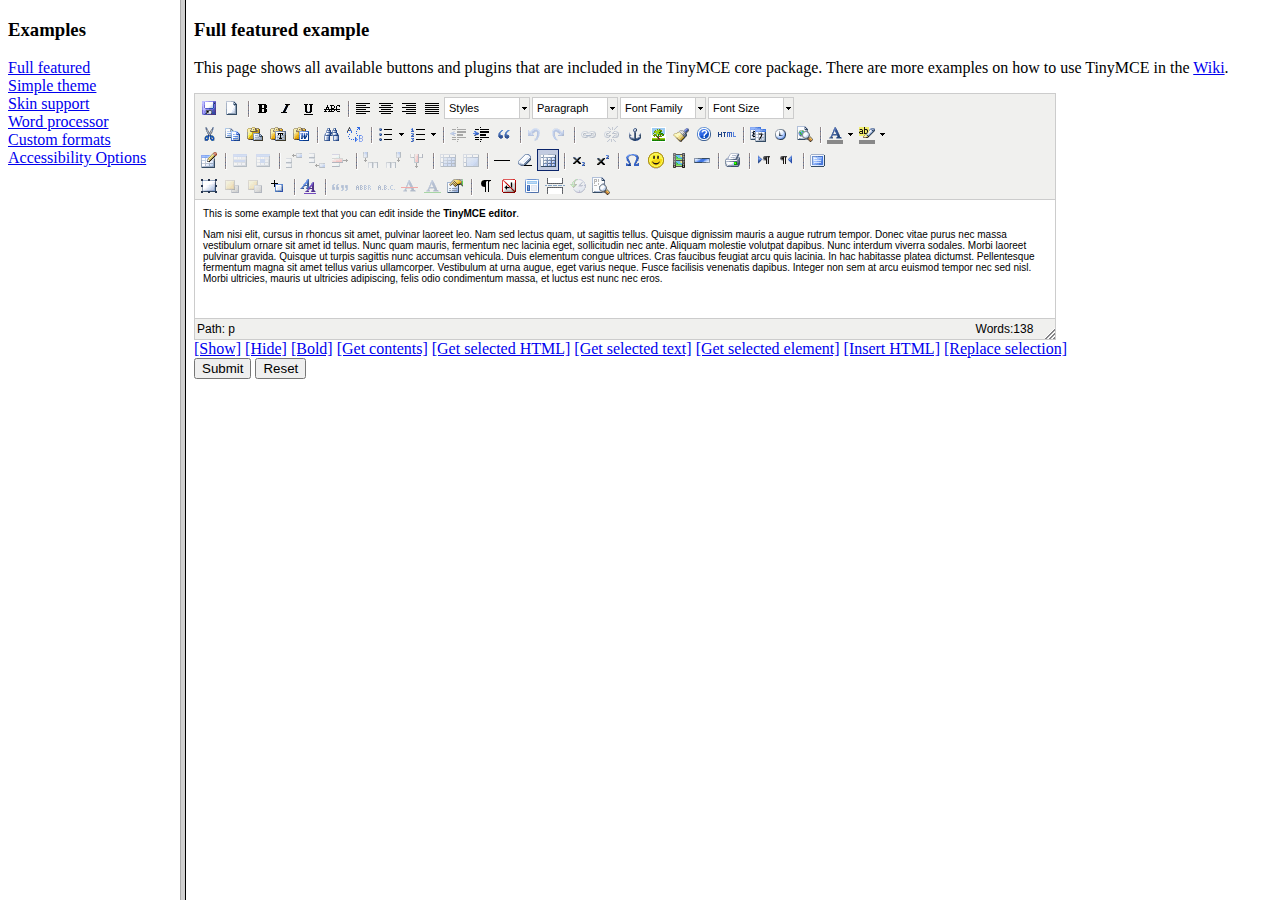
<file: ndim/static/grappelli/tinymce/examples/index.html>
<!DOCTYPE HTML PUBLIC "-//W3C//DTD HTML 4.01 Frameset//EN" "http://www.w3.org/TR/html4/frameset.dtd">
<html>
<head>
	<title>TinyMCE examples</title>
</head>
<frameset cols="180,80%">
	<frame src="menu.html" name="menu" />
	<frame src="full.html" name="main" />
</frameset>
</html>
</file>
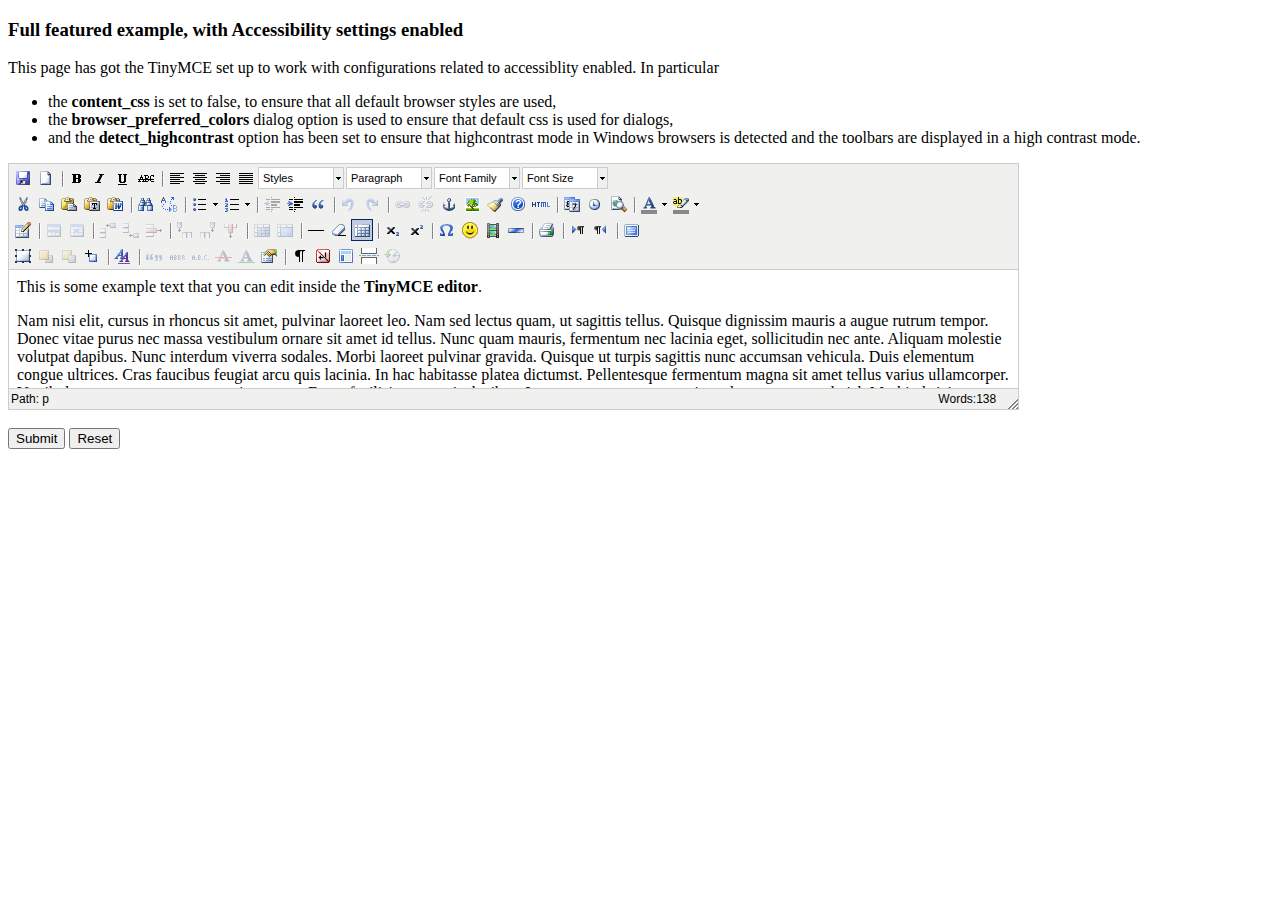
<file: ndim/static/grappelli/tinymce/examples/accessibility.html>
<!DOCTYPE html PUBLIC "-//W3C//DTD XHTML 1.0 Strict//EN" "http://www.w3.org/TR/xhtml1/DTD/xhtml1-strict.dtd">
<html xmlns="http://www.w3.org/1999/xhtml">
<head>
<title>Full featured example</title>

<!-- TinyMCE -->
<script type="text/javascript" src="../jscripts/tiny_mce/tiny_mce.js"></script>
<script type="text/javascript">
	tinyMCE.init({
		// General options
		mode : "textareas",
		theme : "advanced",
		plugins : "pagebreak,style,layer,table,save,advhr,advimage,advlink,emotions,iespell,insertdatetime,preview,media,searchreplace,print,contextmenu,paste,directionality,fullscreen,noneditable,visualchars,nonbreaking,xhtmlxtras,template,wordcount,advlist,autosave",

		// Theme options
		theme_advanced_buttons1 : "save,newdocument,|,bold,italic,underline,strikethrough,|,justifyleft,justifycenter,justifyright,justifyfull,styleselect,formatselect,fontselect,fontsizeselect",
		theme_advanced_buttons2 : "cut,copy,paste,pastetext,pasteword,|,search,replace,|,bullist,numlist,|,outdent,indent,blockquote,|,undo,redo,|,link,unlink,anchor,image,cleanup,help,code,|,insertdate,inserttime,preview,|,forecolor,backcolor",
		theme_advanced_buttons3 : "tablecontrols,|,hr,removeformat,visualaid,|,sub,sup,|,charmap,emotions,iespell,media,advhr,|,print,|,ltr,rtl,|,fullscreen",
		theme_advanced_buttons4 : "insertlayer,moveforward,movebackward,absolute,|,styleprops,|,cite,abbr,acronym,del,ins,attribs,|,visualchars,nonbreaking,template,pagebreak,restoredraft",
		theme_advanced_toolbar_location : "top",
		theme_advanced_toolbar_align : "left",
		theme_advanced_statusbar_location : "bottom",
		theme_advanced_resizing : true,

		// Example content CSS (should be your site CSS)
		// using false to ensure that the default browser settings are used for best Accessibility
		// ACCESSIBILITY SETTINGS
		content_css : false,
		// Use browser preferred colors for dialogs.
		browser_preferred_colors : true,
		detect_highcontrast : true,

		// Drop lists for link/image/media/template dialogs
		template_external_list_url : "lists/template_list.js",
		external_link_list_url : "lists/link_list.js",
		external_image_list_url : "lists/image_list.js",
		media_external_list_url : "lists/media_list.js",

		// Style formats
		style_formats : [
			{title : 'Bold text', inline : 'b'},
			{title : 'Red text', inline : 'span', styles : {color : '#ff0000'}},
			{title : 'Red header', block : 'h1', styles : {color : '#ff0000'}},
			{title : 'Example 1', inline : 'span', classes : 'example1'},
			{title : 'Example 2', inline : 'span', classes : 'example2'},
			{title : 'Table styles'},
			{title : 'Table row 1', selector : 'tr', classes : 'tablerow1'}
		],

		// Replace values for the template plugin
		template_replace_values : {
			username : "Some User",
			staffid : "991234"
		}
	});
</script>
<!-- /TinyMCE -->

</head>
<body>

<form method="post" action="http://tinymce.moxiecode.com/dump.php?example=true">
	<div>
		<h3>Full featured example, with Accessibility settings enabled</h3>

		<p>
			This page has got the TinyMCE set up to work with configurations related to accessiblity enabled.
			In particular
			<ul>
			<li>the <strong>content_css</strong> is set to false, to ensure that all default browser styles are used, </li>
			<li>the <strong>browser_preferred_colors</strong> dialog option is used to ensure that default css is used for dialogs, </li>
			<li>and the <strong>detect_highcontrast</strong> option has been set to ensure that highcontrast mode in Windows browsers
			is detected and the toolbars are displayed in a high contrast mode.</li>
			</ul>
		</p>

		<!-- Gets replaced with TinyMCE, remember HTML in a textarea should be encoded -->
		<div>
			<textarea id="elm1" name="elm1" rows="15" cols="80" style="width: 80%">
				&lt;p&gt;
					This is some example text that you can edit inside the &lt;strong&gt;TinyMCE editor&lt;/strong&gt;.
				&lt;/p&gt;
				&lt;p&gt;
				Nam nisi elit, cursus in rhoncus sit amet, pulvinar laoreet leo. Nam sed lectus quam, ut sagittis tellus. Quisque dignissim mauris a augue rutrum tempor. Donec vitae purus nec massa vestibulum ornare sit amet id tellus. Nunc quam mauris, fermentum nec lacinia eget, sollicitudin nec ante. Aliquam molestie volutpat dapibus. Nunc interdum viverra sodales. Morbi laoreet pulvinar gravida. Quisque ut turpis sagittis nunc accumsan vehicula. Duis elementum congue ultrices. Cras faucibus feugiat arcu quis lacinia. In hac habitasse platea dictumst. Pellentesque fermentum magna sit amet tellus varius ullamcorper. Vestibulum at urna augue, eget varius neque. Fusce facilisis venenatis dapibus. Integer non sem at arcu euismod tempor nec sed nisl. Morbi ultricies, mauris ut ultricies adipiscing, felis odio condimentum massa, et luctus est nunc nec eros.
				&lt;/p&gt;
			</textarea>
		</div>

		<br />
		<input type="submit" name="save" value="Submit" />
		<input type="reset" name="reset" value="Reset" />
	</div>
</form>

<script type="text/javascript">
if (document.location.protocol == 'file:') {
	alert("The examples might not work properly on the local file system due to security settings in your browser. Please use a real webserver.");
}
</script>
</body>
</html>
</file>
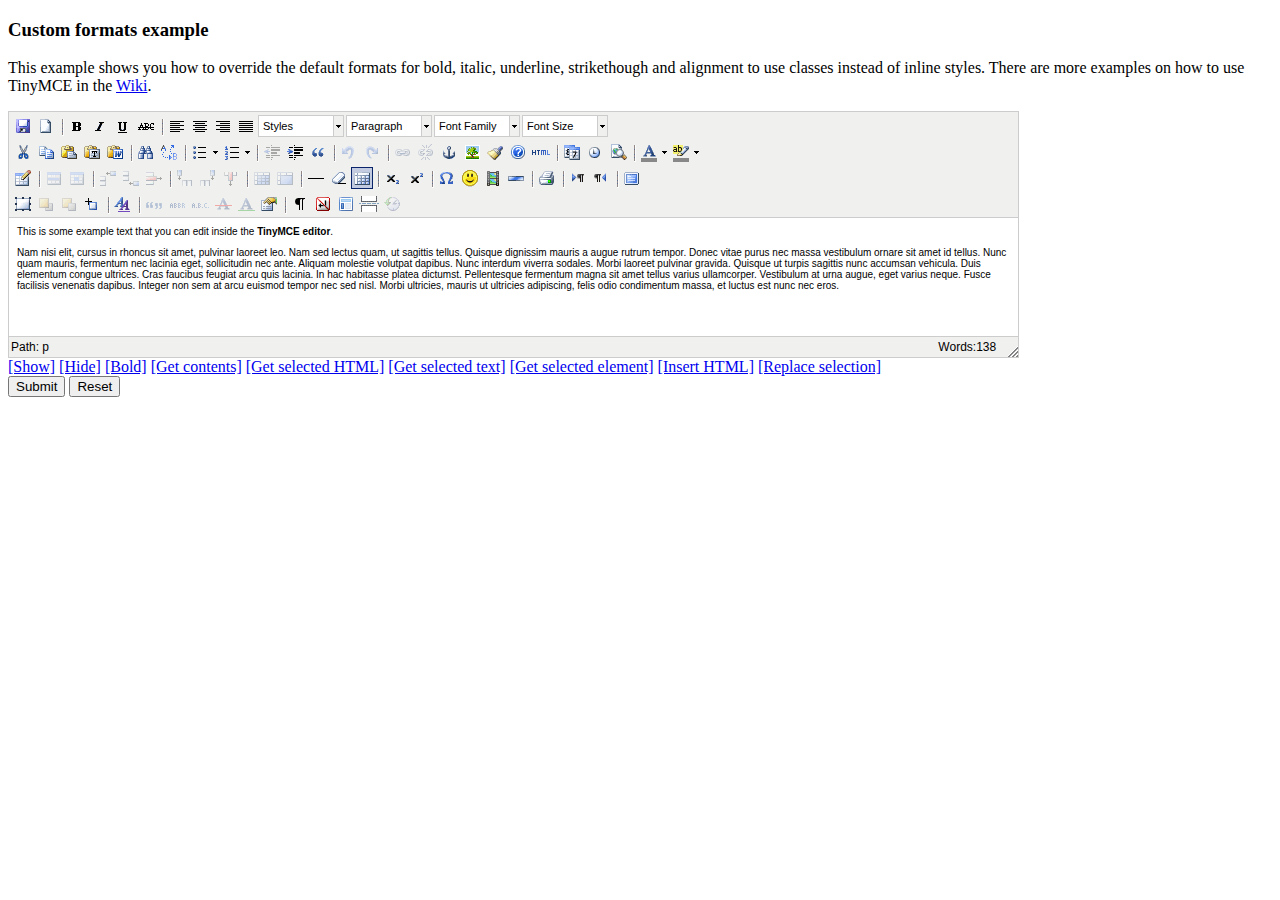
<file: ndim/static/grappelli/tinymce/examples/custom_formats.html>
<!DOCTYPE html PUBLIC "-//W3C//DTD XHTML 1.0 Strict//EN" "http://www.w3.org/TR/xhtml1/DTD/xhtml1-strict.dtd">
<html xmlns="http://www.w3.org/1999/xhtml">
<head>
<title>Custom formats example</title>

<!-- TinyMCE -->
<script type="text/javascript" src="../jscripts/tiny_mce/tiny_mce.js"></script>
<script type="text/javascript">
	tinyMCE.init({
		// General options
		mode : "textareas",
		theme : "advanced",
		plugins : "autolink,lists,pagebreak,style,layer,table,save,advhr,advimage,advlink,emotions,iespell,inlinepopups,insertdatetime,preview,media,searchreplace,print,contextmenu,paste,directionality,fullscreen,noneditable,visualchars,nonbreaking,xhtmlxtras,template,wordcount,advlist,autosave",

		// Theme options
		theme_advanced_buttons1 : "save,newdocument,|,bold,italic,underline,strikethrough,|,justifyleft,justifycenter,justifyright,justifyfull,styleselect,formatselect,fontselect,fontsizeselect",
		theme_advanced_buttons2 : "cut,copy,paste,pastetext,pasteword,|,search,replace,|,bullist,numlist,|,outdent,indent,blockquote,|,undo,redo,|,link,unlink,anchor,image,cleanup,help,code,|,insertdate,inserttime,preview,|,forecolor,backcolor",
		theme_advanced_buttons3 : "tablecontrols,|,hr,removeformat,visualaid,|,sub,sup,|,charmap,emotions,iespell,media,advhr,|,print,|,ltr,rtl,|,fullscreen",
		theme_advanced_buttons4 : "insertlayer,moveforward,movebackward,absolute,|,styleprops,|,cite,abbr,acronym,del,ins,attribs,|,visualchars,nonbreaking,template,pagebreak,restoredraft",
		theme_advanced_toolbar_location : "top",
		theme_advanced_toolbar_align : "left",
		theme_advanced_statusbar_location : "bottom",
		theme_advanced_resizing : true,

		// Example content CSS (should be your site CSS)
		content_css : "css/content.css",

		// Drop lists for link/image/media/template dialogs
		template_external_list_url : "lists/template_list.js",
		external_link_list_url : "lists/link_list.js",
		external_image_list_url : "lists/image_list.js",
		media_external_list_url : "lists/media_list.js",

		// Style formats
		style_formats : [
			{title : 'Bold text', inline : 'b'},
			{title : 'Red text', inline : 'span', styles : {color : '#ff0000'}},
			{title : 'Red header', block : 'h1', styles : {color : '#ff0000'}},
			{title : 'Example 1', inline : 'span', classes : 'example1'},
			{title : 'Example 2', inline : 'span', classes : 'example2'},
			{title : 'Table styles'},
			{title : 'Table row 1', selector : 'tr', classes : 'tablerow1'}
		],

		formats : {
			alignleft : {selector : 'p,h1,h2,h3,h4,h5,h6,td,th,div,ul,ol,li,table,img', classes : 'left'},
			aligncenter : {selector : 'p,h1,h2,h3,h4,h5,h6,td,th,div,ul,ol,li,table,img', classes : 'center'},
			alignright : {selector : 'p,h1,h2,h3,h4,h5,h6,td,th,div,ul,ol,li,table,img', classes : 'right'},
			alignfull : {selector : 'p,h1,h2,h3,h4,h5,h6,td,th,div,ul,ol,li,table,img', classes : 'full'},
			bold : {inline : 'span', 'classes' : 'bold'},
			italic : {inline : 'span', 'classes' : 'italic'},
			underline : {inline : 'span', 'classes' : 'underline', exact : true},
			strikethrough : {inline : 'del'}
		},

		// Replace values for the template plugin
		template_replace_values : {
			username : "Some User",
			staffid : "991234"
		}
	});
</script>
<!-- /TinyMCE -->

</head>
<body>

<form method="post" action="http://tinymce.moxiecode.com/dump.php?example=true">
	<div>
		<h3>Custom formats example</h3>

		<p>
			This example shows you how to override the default formats for bold, italic, underline, strikethough and alignment to use classes instead of inline styles.
			There are more examples on how to use TinyMCE in the <a href="http://tinymce.moxiecode.com/examples/">Wiki</a>.
		</p>

		<!-- Gets replaced with TinyMCE, remember HTML in a textarea should be encoded -->
		<div>
			<textarea id="elm1" name="elm1" rows="15" cols="80" style="width: 80%">
				&lt;p&gt;
					This is some example text that you can edit inside the &lt;strong&gt;TinyMCE editor&lt;/strong&gt;.
				&lt;/p&gt;
				&lt;p&gt;
				Nam nisi elit, cursus in rhoncus sit amet, pulvinar laoreet leo. Nam sed lectus quam, ut sagittis tellus. Quisque dignissim mauris a augue rutrum tempor. Donec vitae purus nec massa vestibulum ornare sit amet id tellus. Nunc quam mauris, fermentum nec lacinia eget, sollicitudin nec ante. Aliquam molestie volutpat dapibus. Nunc interdum viverra sodales. Morbi laoreet pulvinar gravida. Quisque ut turpis sagittis nunc accumsan vehicula. Duis elementum congue ultrices. Cras faucibus feugiat arcu quis lacinia. In hac habitasse platea dictumst. Pellentesque fermentum magna sit amet tellus varius ullamcorper. Vestibulum at urna augue, eget varius neque. Fusce facilisis venenatis dapibus. Integer non sem at arcu euismod tempor nec sed nisl. Morbi ultricies, mauris ut ultricies adipiscing, felis odio condimentum massa, et luctus est nunc nec eros.
				&lt;/p&gt;
			</textarea>
		</div>

		<!-- Some integration calls -->
		<a href="javascript:;" onmousedown="tinyMCE.get('elm1').show();">[Show]</a>
		<a href="javascript:;" onmousedown="tinyMCE.get('elm1').hide();">[Hide]</a>
		<a href="javascript:;" onmousedown="tinyMCE.get('elm1').execCommand('Bold');">[Bold]</a>
		<a href="javascript:;" onmousedown="alert(tinyMCE.get('elm1').getContent());">[Get contents]</a>
		<a href="javascript:;" onmousedown="alert(tinyMCE.get('elm1').selection.getContent());">[Get selected HTML]</a>
		<a href="javascript:;" onmousedown="alert(tinyMCE.get('elm1').selection.getContent({format : 'text'}));">[Get selected text]</a>
		<a href="javascript:;" onmousedown="alert(tinyMCE.get('elm1').selection.getNode().nodeName);">[Get selected element]</a>
		<a href="javascript:;" onmousedown="tinyMCE.execCommand('mceInsertContent',false,'<b>Hello world!!</b>');">[Insert HTML]</a>
		<a href="javascript:;" onmousedown="tinyMCE.execCommand('mceReplaceContent',false,'<b>{$selection}</b>');">[Replace selection]</a>

		<br />
		<input type="submit" name="save" value="Submit" />
		<input type="reset" name="reset" value="Reset" />
	</div>
</form>
<script type="text/javascript">
if (document.location.protocol == 'file:') {
	alert("The examples might not work properly on the local file system due to security settings in your browser. Please use a real webserver.");
}
</script>
</body>
</html>
</file>
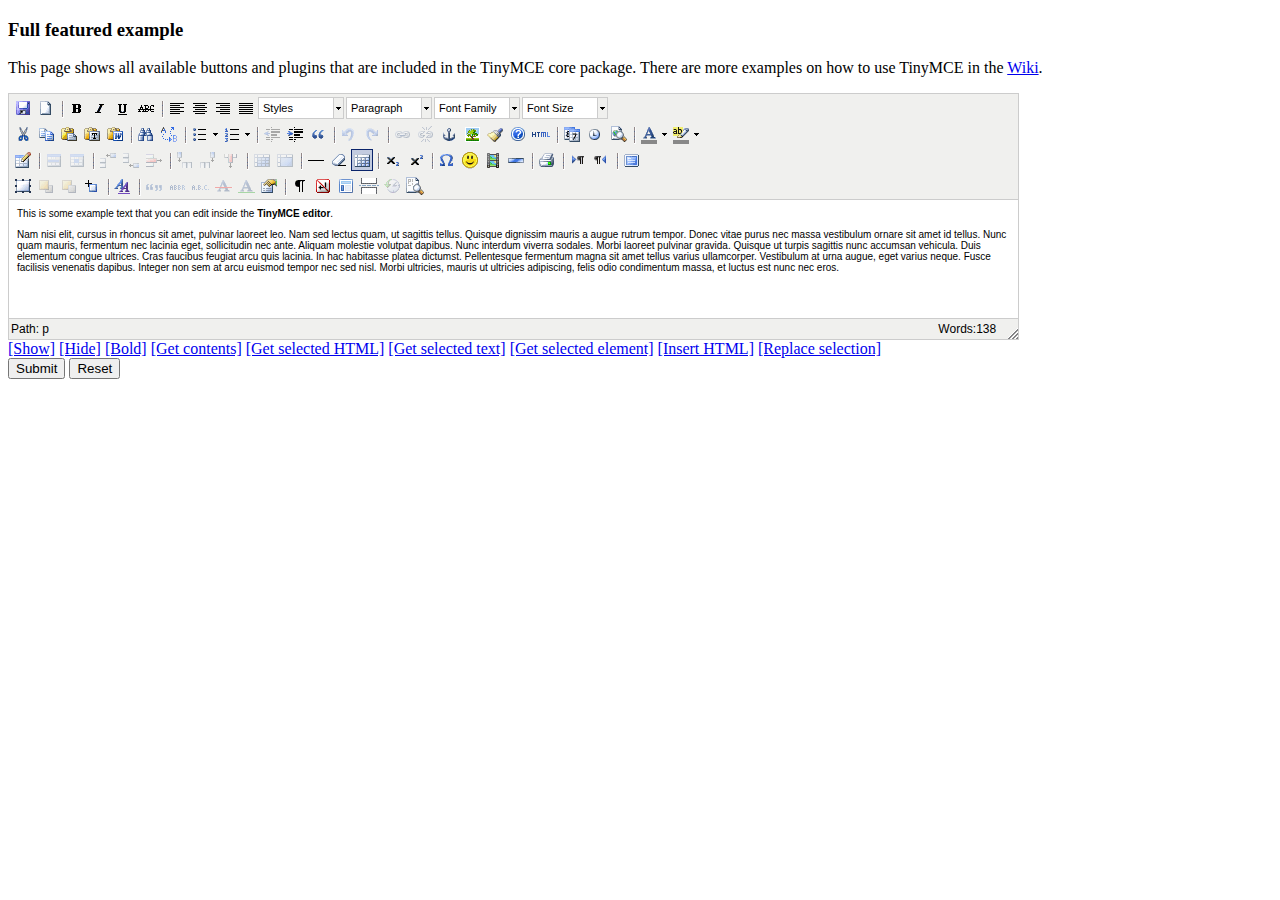
<file: ndim/static/grappelli/tinymce/examples/full.html>
<!DOCTYPE html PUBLIC "-//W3C//DTD XHTML 1.0 Strict//EN" "http://www.w3.org/TR/xhtml1/DTD/xhtml1-strict.dtd">
<html xmlns="http://www.w3.org/1999/xhtml">
<head>
<title>Full featured example</title>
<meta http-equiv="X-UA-Compatible" content="IE=edge" />
<!-- TinyMCE -->
<script type="text/javascript" src="../jscripts/tiny_mce/tiny_mce.js"></script>
<script type="text/javascript">
	tinyMCE.init({
		// General options
		mode : "textareas",
		theme : "advanced",
		plugins : "autolink,lists,pagebreak,style,layer,table,save,advhr,advimage,advlink,emotions,iespell,inlinepopups,insertdatetime,preview,media,searchreplace,print,contextmenu,paste,directionality,fullscreen,noneditable,visualchars,nonbreaking,xhtmlxtras,template,wordcount,advlist,autosave,visualblocks",

		// Theme options
		theme_advanced_buttons1 : "save,newdocument,|,bold,italic,underline,strikethrough,|,justifyleft,justifycenter,justifyright,justifyfull,styleselect,formatselect,fontselect,fontsizeselect",
		theme_advanced_buttons2 : "cut,copy,paste,pastetext,pasteword,|,search,replace,|,bullist,numlist,|,outdent,indent,blockquote,|,undo,redo,|,link,unlink,anchor,image,cleanup,help,code,|,insertdate,inserttime,preview,|,forecolor,backcolor",
		theme_advanced_buttons3 : "tablecontrols,|,hr,removeformat,visualaid,|,sub,sup,|,charmap,emotions,iespell,media,advhr,|,print,|,ltr,rtl,|,fullscreen",
		theme_advanced_buttons4 : "insertlayer,moveforward,movebackward,absolute,|,styleprops,|,cite,abbr,acronym,del,ins,attribs,|,visualchars,nonbreaking,template,pagebreak,restoredraft,visualblocks",
		theme_advanced_toolbar_location : "top",
		theme_advanced_toolbar_align : "left",
		theme_advanced_statusbar_location : "bottom",
		theme_advanced_resizing : true,

		// Example content CSS (should be your site CSS)
		content_css : "css/content.css",

		// Drop lists for link/image/media/template dialogs
		template_external_list_url : "lists/template_list.js",
		external_link_list_url : "lists/link_list.js",
		external_image_list_url : "lists/image_list.js",
		media_external_list_url : "lists/media_list.js",

		// Style formats
		style_formats : [
			{title : 'Bold text', inline : 'b'},
			{title : 'Red text', inline : 'span', styles : {color : '#ff0000'}},
			{title : 'Red header', block : 'h1', styles : {color : '#ff0000'}},
			{title : 'Example 1', inline : 'span', classes : 'example1'},
			{title : 'Example 2', inline : 'span', classes : 'example2'},
			{title : 'Table styles'},
			{title : 'Table row 1', selector : 'tr', classes : 'tablerow1'}
		],

		// Replace values for the template plugin
		template_replace_values : {
			username : "Some User",
			staffid : "991234"
		}
	});
</script>
<!-- /TinyMCE -->

</head>
<body role="application">

<form method="post" action="http://tinymce.moxiecode.com/dump.php?example=true">
	<div>
		<h3>Full featured example</h3>

		<p>
			This page shows all available buttons and plugins that are included in the TinyMCE core package.
			There are more examples on how to use TinyMCE in the <a href="http://tinymce.moxiecode.com/examples/">Wiki</a>.
		</p>

		<!-- Gets replaced with TinyMCE, remember HTML in a textarea should be encoded -->
		<div>
			<textarea id="elm1" name="elm1" rows="15" cols="80" style="width: 80%">
				&lt;p&gt;
					This is some example text that you can edit inside the &lt;strong&gt;TinyMCE editor&lt;/strong&gt;.
				&lt;/p&gt;
				&lt;p&gt;
				Nam nisi elit, cursus in rhoncus sit amet, pulvinar laoreet leo. Nam sed lectus quam, ut sagittis tellus. Quisque dignissim mauris a augue rutrum tempor. Donec vitae purus nec massa vestibulum ornare sit amet id tellus. Nunc quam mauris, fermentum nec lacinia eget, sollicitudin nec ante. Aliquam molestie volutpat dapibus. Nunc interdum viverra sodales. Morbi laoreet pulvinar gravida. Quisque ut turpis sagittis nunc accumsan vehicula. Duis elementum congue ultrices. Cras faucibus feugiat arcu quis lacinia. In hac habitasse platea dictumst. Pellentesque fermentum magna sit amet tellus varius ullamcorper. Vestibulum at urna augue, eget varius neque. Fusce facilisis venenatis dapibus. Integer non sem at arcu euismod tempor nec sed nisl. Morbi ultricies, mauris ut ultricies adipiscing, felis odio condimentum massa, et luctus est nunc nec eros.
				&lt;/p&gt;
			</textarea>
		</div>

		<!-- Some integration calls -->
		<a href="javascript:;" onclick="tinyMCE.get('elm1').show();return false;">[Show]</a>
		<a href="javascript:;" onclick="tinyMCE.get('elm1').hide();return false;">[Hide]</a>
		<a href="javascript:;" onclick="tinyMCE.get('elm1').execCommand('Bold');return false;">[Bold]</a>
		<a href="javascript:;" onclick="alert(tinyMCE.get('elm1').getContent());return false;">[Get contents]</a>
		<a href="javascript:;" onclick="alert(tinyMCE.get('elm1').selection.getContent());return false;">[Get selected HTML]</a>
		<a href="javascript:;" onclick="alert(tinyMCE.get('elm1').selection.getContent({format : 'text'}));return false;">[Get selected text]</a>
		<a href="javascript:;" onclick="alert(tinyMCE.get('elm1').selection.getNode().nodeName);return false;">[Get selected element]</a>
		<a href="javascript:;" onclick="tinyMCE.execCommand('mceInsertContent',false,'<b>Hello world!!</b>');return false;">[Insert HTML]</a>
		<a href="javascript:;" onclick="tinyMCE.execCommand('mceReplaceContent',false,'<b>{$selection}</b>');return false;">[Replace selection]</a>

		<br />
		<input type="submit" name="save" value="Submit" />
		<input type="reset" name="reset" value="Reset" />
	</div>
</form>

<script type="text/javascript">
if (document.location.protocol == 'file:') {
	alert("The examples might not work properly on the local file system due to security settings in your browser. Please use a real webserver.");
}
</script>
</body>
</html>
</file>
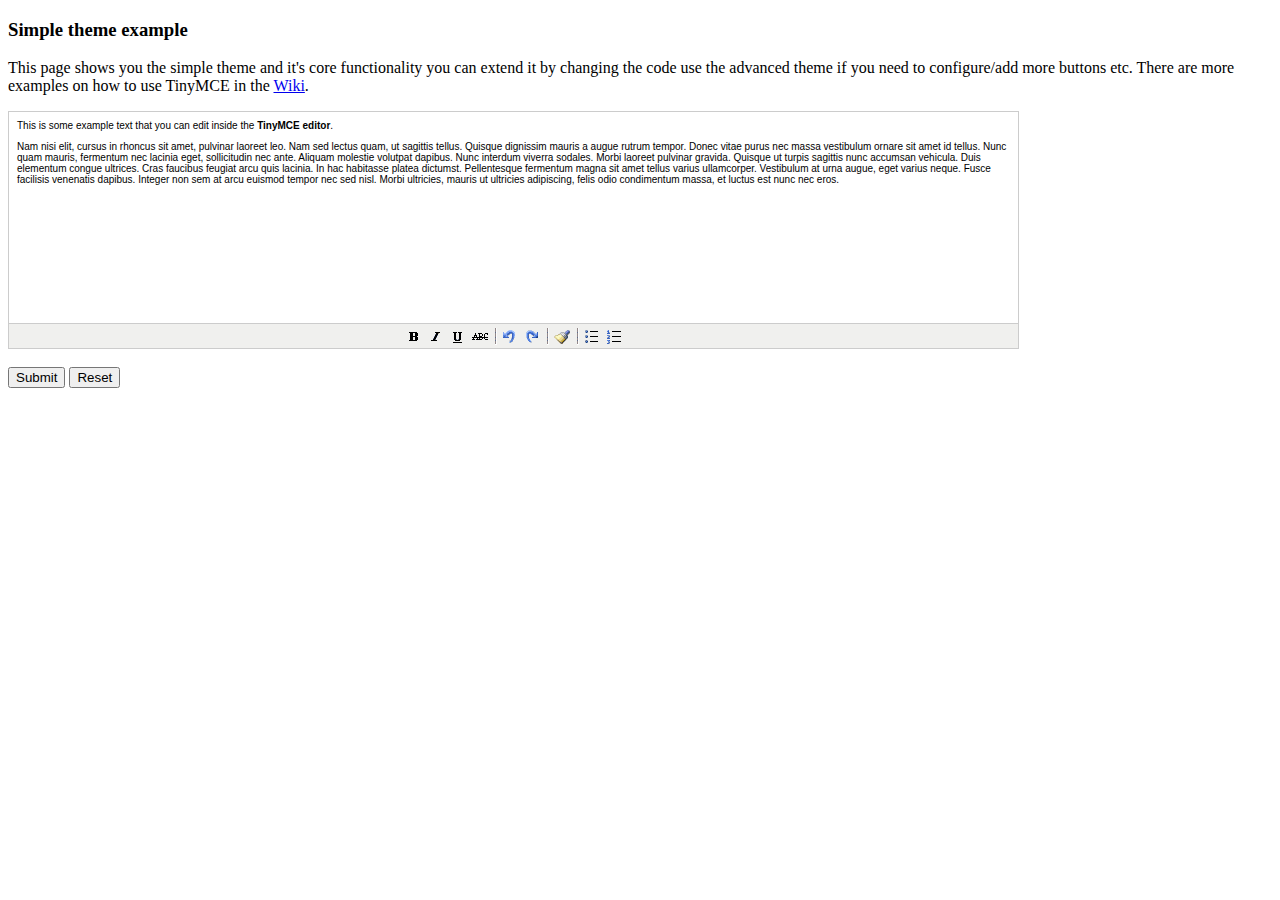
<file: ndim/static/grappelli/tinymce/examples/simple.html>
<!DOCTYPE html PUBLIC "-//W3C//DTD XHTML 1.0 Strict//EN" "http://www.w3.org/TR/xhtml1/DTD/xhtml1-strict.dtd">
<html xmlns="http://www.w3.org/1999/xhtml">
<head>
<title>Simple theme example</title>

<!-- TinyMCE -->
<script type="text/javascript" src="../jscripts/tiny_mce/tiny_mce.js"></script>
<script type="text/javascript">
	tinyMCE.init({
		mode : "textareas",
		theme : "simple"
	});
</script>
<!-- /TinyMCE -->

</head>
<body>

<form method="post" action="http://tinymce.moxiecode.com/dump.php?example=true">
	<h3>Simple theme example</h3>

	<p>
		This page shows you the simple theme and it's core functionality you can extend it by changing the code use the advanced theme if you need to configure/add more buttons etc.
		There are more examples on how to use TinyMCE in the <a href="http://tinymce.moxiecode.com/examples/">Wiki</a>.
	</p>

	<!-- Gets replaced with TinyMCE, remember HTML in a textarea should be encoded -->
	<textarea id="elm1" name="elm1" rows="15" cols="80" style="width: 80%">
		&lt;p&gt;
			This is some example text that you can edit inside the &lt;strong&gt;TinyMCE editor&lt;/strong&gt;.
		&lt;/p&gt;
		&lt;p&gt;
		Nam nisi elit, cursus in rhoncus sit amet, pulvinar laoreet leo. Nam sed lectus quam, ut sagittis tellus. Quisque dignissim mauris a augue rutrum tempor. Donec vitae purus nec massa vestibulum ornare sit amet id tellus. Nunc quam mauris, fermentum nec lacinia eget, sollicitudin nec ante. Aliquam molestie volutpat dapibus. Nunc interdum viverra sodales. Morbi laoreet pulvinar gravida. Quisque ut turpis sagittis nunc accumsan vehicula. Duis elementum congue ultrices. Cras faucibus feugiat arcu quis lacinia. In hac habitasse platea dictumst. Pellentesque fermentum magna sit amet tellus varius ullamcorper. Vestibulum at urna augue, eget varius neque. Fusce facilisis venenatis dapibus. Integer non sem at arcu euismod tempor nec sed nisl. Morbi ultricies, mauris ut ultricies adipiscing, felis odio condimentum massa, et luctus est nunc nec eros.
		&lt;/p&gt;
	</textarea>

	<br />
	<input type="submit" name="save" value="Submit" />
	<input type="reset" name="reset" value="Reset" />
</form>
<script type="text/javascript">
if (document.location.protocol == 'file:') {
	alert("The examples might not work properly on the local file system due to security settings in your browser. Please use a real webserver.");
}
</script>
</body>
</html>
</file>
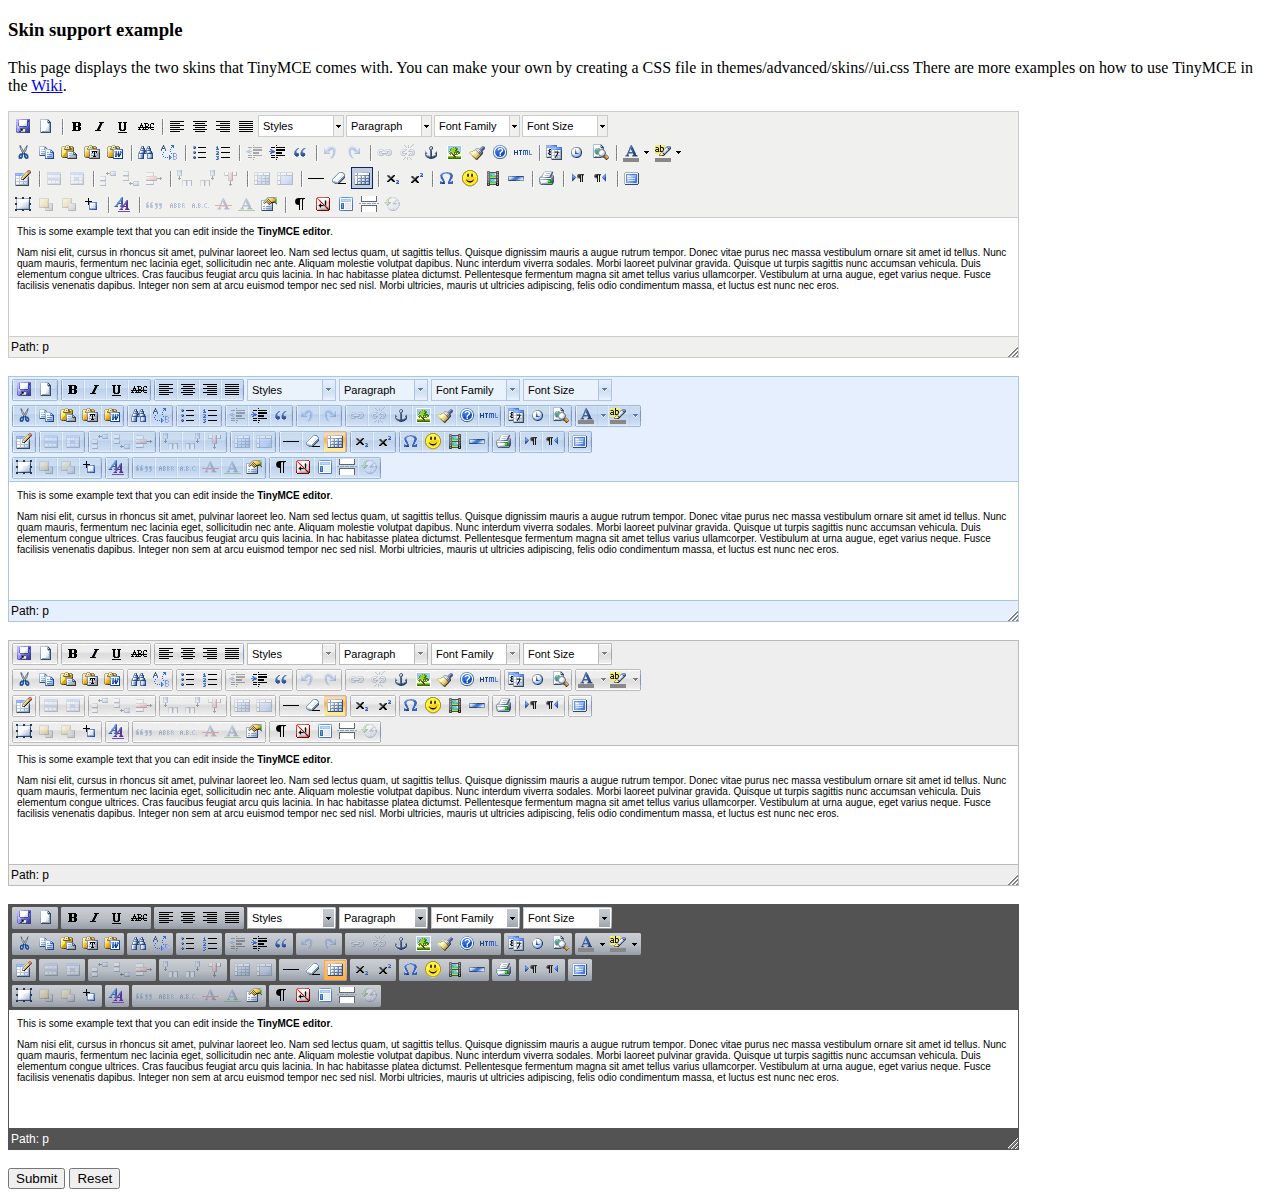
<file: ndim/static/grappelli/tinymce/examples/skins.html>
<!DOCTYPE html PUBLIC "-//W3C//DTD XHTML 1.0 Strict//EN" "http://www.w3.org/TR/xhtml1/DTD/xhtml1-strict.dtd">
<html xmlns="http://www.w3.org/1999/xhtml">
<head>
<title>Skin support example</title>

<!-- TinyMCE -->
<script type="text/javascript" src="../jscripts/tiny_mce/tiny_mce.js"></script>
<script type="text/javascript">
	// Default skin
	tinyMCE.init({
		// General options
		mode : "exact",
		elements : "elm1",
		theme : "advanced",
		plugins : "autolink,lists,pagebreak,style,layer,table,save,advhr,advimage,advlink,emotions,iespell,insertdatetime,preview,media,searchreplace,print,contextmenu,paste,directionality,fullscreen,noneditable,visualchars,nonbreaking,xhtmlxtras,template,inlinepopups,autosave",

		// Theme options
		theme_advanced_buttons1 : "save,newdocument,|,bold,italic,underline,strikethrough,|,justifyleft,justifycenter,justifyright,justifyfull,styleselect,formatselect,fontselect,fontsizeselect",
		theme_advanced_buttons2 : "cut,copy,paste,pastetext,pasteword,|,search,replace,|,bullist,numlist,|,outdent,indent,blockquote,|,undo,redo,|,link,unlink,anchor,image,cleanup,help,code,|,insertdate,inserttime,preview,|,forecolor,backcolor",
		theme_advanced_buttons3 : "tablecontrols,|,hr,removeformat,visualaid,|,sub,sup,|,charmap,emotions,iespell,media,advhr,|,print,|,ltr,rtl,|,fullscreen",
		theme_advanced_buttons4 : "insertlayer,moveforward,movebackward,absolute,|,styleprops,|,cite,abbr,acronym,del,ins,attribs,|,visualchars,nonbreaking,template,pagebreak,restoredraft",
		theme_advanced_toolbar_location : "top",
		theme_advanced_toolbar_align : "left",
		theme_advanced_statusbar_location : "bottom",
		theme_advanced_resizing : true,

		// Example content CSS (should be your site CSS)
		content_css : "css/content.css",

		// Drop lists for link/image/media/template dialogs
		template_external_list_url : "lists/template_list.js",
		external_link_list_url : "lists/link_list.js",
		external_image_list_url : "lists/image_list.js",
		media_external_list_url : "lists/media_list.js",

		// Replace values for the template plugin
		template_replace_values : {
			username : "Some User",
			staffid : "991234"
		}
	});

	// O2k7 skin
	tinyMCE.init({
		// General options
		mode : "exact",
		elements : "elm2",
		theme : "advanced",
		skin : "o2k7",
		plugins : "lists,pagebreak,style,layer,table,save,advhr,advimage,advlink,emotions,iespell,insertdatetime,preview,media,searchreplace,print,contextmenu,paste,directionality,fullscreen,noneditable,visualchars,nonbreaking,xhtmlxtras,template,inlinepopups,autosave",

		// Theme options
		theme_advanced_buttons1 : "save,newdocument,|,bold,italic,underline,strikethrough,|,justifyleft,justifycenter,justifyright,justifyfull,styleselect,formatselect,fontselect,fontsizeselect",
		theme_advanced_buttons2 : "cut,copy,paste,pastetext,pasteword,|,search,replace,|,bullist,numlist,|,outdent,indent,blockquote,|,undo,redo,|,link,unlink,anchor,image,cleanup,help,code,|,insertdate,inserttime,preview,|,forecolor,backcolor",
		theme_advanced_buttons3 : "tablecontrols,|,hr,removeformat,visualaid,|,sub,sup,|,charmap,emotions,iespell,media,advhr,|,print,|,ltr,rtl,|,fullscreen",
		theme_advanced_buttons4 : "insertlayer,moveforward,movebackward,absolute,|,styleprops,|,cite,abbr,acronym,del,ins,attribs,|,visualchars,nonbreaking,template,pagebreak,restoredraft",
		theme_advanced_toolbar_location : "top",
		theme_advanced_toolbar_align : "left",
		theme_advanced_statusbar_location : "bottom",
		theme_advanced_resizing : true,

		// Example content CSS (should be your site CSS)
		content_css : "css/content.css",

		// Drop lists for link/image/media/template dialogs
		template_external_list_url : "lists/template_list.js",
		external_link_list_url : "lists/link_list.js",
		external_image_list_url : "lists/image_list.js",
		media_external_list_url : "lists/media_list.js",

		// Replace values for the template plugin
		template_replace_values : {
			username : "Some User",
			staffid : "991234"
		}
	});

	// O2k7 skin (silver)
	tinyMCE.init({
		// General options
		mode : "exact",
		elements : "elm3",
		theme : "advanced",
		skin : "o2k7",
		skin_variant : "silver",
		plugins : "lists,pagebreak,style,layer,table,save,advhr,advimage,advlink,emotions,iespell,insertdatetime,preview,media,searchreplace,print,contextmenu,paste,directionality,fullscreen,noneditable,visualchars,nonbreaking,xhtmlxtras,template,inlinepopups,autosave",

		// Theme options
		theme_advanced_buttons1 : "save,newdocument,|,bold,italic,underline,strikethrough,|,justifyleft,justifycenter,justifyright,justifyfull,styleselect,formatselect,fontselect,fontsizeselect",
		theme_advanced_buttons2 : "cut,copy,paste,pastetext,pasteword,|,search,replace,|,bullist,numlist,|,outdent,indent,blockquote,|,undo,redo,|,link,unlink,anchor,image,cleanup,help,code,|,insertdate,inserttime,preview,|,forecolor,backcolor",
		theme_advanced_buttons3 : "tablecontrols,|,hr,removeformat,visualaid,|,sub,sup,|,charmap,emotions,iespell,media,advhr,|,print,|,ltr,rtl,|,fullscreen",
		theme_advanced_buttons4 : "insertlayer,moveforward,movebackward,absolute,|,styleprops,|,cite,abbr,acronym,del,ins,attribs,|,visualchars,nonbreaking,template,pagebreak,restoredraft",
		theme_advanced_toolbar_location : "top",
		theme_advanced_toolbar_align : "left",
		theme_advanced_statusbar_location : "bottom",
		theme_advanced_resizing : true,

		// Example content CSS (should be your site CSS)
		content_css : "css/content.css",

		// Drop lists for link/image/media/template dialogs
		template_external_list_url : "lists/template_list.js",
		external_link_list_url : "lists/link_list.js",
		external_image_list_url : "lists/image_list.js",
		media_external_list_url : "lists/media_list.js",

		// Replace values for the template plugin
		template_replace_values : {
			username : "Some User",
			staffid : "991234"
		}
	});

	// O2k7 skin (silver)
	tinyMCE.init({
		// General options
		mode : "exact",
		elements : "elm4",
		theme : "advanced",
		skin : "o2k7",
		skin_variant : "black",
		plugins : "lists,pagebreak,style,layer,table,save,advhr,advimage,advlink,emotions,iespell,insertdatetime,preview,media,searchreplace,print,contextmenu,paste,directionality,fullscreen,noneditable,visualchars,nonbreaking,xhtmlxtras,template,inlinepopups,autosave",

		// Theme options
		theme_advanced_buttons1 : "save,newdocument,|,bold,italic,underline,strikethrough,|,justifyleft,justifycenter,justifyright,justifyfull,styleselect,formatselect,fontselect,fontsizeselect",
		theme_advanced_buttons2 : "cut,copy,paste,pastetext,pasteword,|,search,replace,|,bullist,numlist,|,outdent,indent,blockquote,|,undo,redo,|,link,unlink,anchor,image,cleanup,help,code,|,insertdate,inserttime,preview,|,forecolor,backcolor",
		theme_advanced_buttons3 : "tablecontrols,|,hr,removeformat,visualaid,|,sub,sup,|,charmap,emotions,iespell,media,advhr,|,print,|,ltr,rtl,|,fullscreen",
		theme_advanced_buttons4 : "insertlayer,moveforward,movebackward,absolute,|,styleprops,|,cite,abbr,acronym,del,ins,attribs,|,visualchars,nonbreaking,template,pagebreak,restoredraft",
		theme_advanced_toolbar_location : "top",
		theme_advanced_toolbar_align : "left",
		theme_advanced_statusbar_location : "bottom",
		theme_advanced_resizing : true,

		// Example content CSS (should be your site CSS)
		content_css : "css/content.css",

		// Drop lists for link/image/media/template dialogs
		template_external_list_url : "lists/template_list.js",
		external_link_list_url : "lists/link_list.js",
		external_image_list_url : "lists/image_list.js",
		media_external_list_url : "lists/media_list.js",

		// Replace values for the template plugin
		template_replace_values : {
			username : "Some User",
			staffid : "991234"
		}
	});
</script>
<!-- /TinyMCE -->

</head>
<body>

<form method="post" action="http://tinymce.moxiecode.com/dump.php?example=true">
	<h3>Skin support example</h3>

	<p>
		This page displays the two skins that TinyMCE comes with. You can make your own by creating a CSS file in themes/advanced/skins/<yout skin>/ui.css
		There are more examples on how to use TinyMCE in the <a href="http://tinymce.moxiecode.com/examples/">Wiki</a>.
	</p>

	<!-- Gets replaced with TinyMCE, remember HTML in a textarea should be encoded -->
	<textarea id="elm1" name="elm1" rows="15" cols="80" style="width: 80%">
		&lt;p&gt;
			This is some example text that you can edit inside the &lt;strong&gt;TinyMCE editor&lt;/strong&gt;.
		&lt;/p&gt;
		&lt;p&gt;
		Nam nisi elit, cursus in rhoncus sit amet, pulvinar laoreet leo. Nam sed lectus quam, ut sagittis tellus. Quisque dignissim mauris a augue rutrum tempor. Donec vitae purus nec massa vestibulum ornare sit amet id tellus. Nunc quam mauris, fermentum nec lacinia eget, sollicitudin nec ante. Aliquam molestie volutpat dapibus. Nunc interdum viverra sodales. Morbi laoreet pulvinar gravida. Quisque ut turpis sagittis nunc accumsan vehicula. Duis elementum congue ultrices. Cras faucibus feugiat arcu quis lacinia. In hac habitasse platea dictumst. Pellentesque fermentum magna sit amet tellus varius ullamcorper. Vestibulum at urna augue, eget varius neque. Fusce facilisis venenatis dapibus. Integer non sem at arcu euismod tempor nec sed nisl. Morbi ultricies, mauris ut ultricies adipiscing, felis odio condimentum massa, et luctus est nunc nec eros.
		&lt;/p&gt;
	</textarea>

	<br />

	<textarea id="elm2" name="elm2" rows="15" cols="80" style="width: 80%">
		&lt;p&gt;
			This is some example text that you can edit inside the &lt;strong&gt;TinyMCE editor&lt;/strong&gt;.
		&lt;/p&gt;
		&lt;p&gt;
		Nam nisi elit, cursus in rhoncus sit amet, pulvinar laoreet leo. Nam sed lectus quam, ut sagittis tellus. Quisque dignissim mauris a augue rutrum tempor. Donec vitae purus nec massa vestibulum ornare sit amet id tellus. Nunc quam mauris, fermentum nec lacinia eget, sollicitudin nec ante. Aliquam molestie volutpat dapibus. Nunc interdum viverra sodales. Morbi laoreet pulvinar gravida. Quisque ut turpis sagittis nunc accumsan vehicula. Duis elementum congue ultrices. Cras faucibus feugiat arcu quis lacinia. In hac habitasse platea dictumst. Pellentesque fermentum magna sit amet tellus varius ullamcorper. Vestibulum at urna augue, eget varius neque. Fusce facilisis venenatis dapibus. Integer non sem at arcu euismod tempor nec sed nisl. Morbi ultricies, mauris ut ultricies adipiscing, felis odio condimentum massa, et luctus est nunc nec eros.
		&lt;/p&gt;
	</textarea>

	<br />

	<textarea id="elm3" name="elm3" rows="15" cols="80" style="width: 80%">
		&lt;p&gt;
			This is some example text that you can edit inside the &lt;strong&gt;TinyMCE editor&lt;/strong&gt;.
		&lt;/p&gt;
		&lt;p&gt;
		Nam nisi elit, cursus in rhoncus sit amet, pulvinar laoreet leo. Nam sed lectus quam, ut sagittis tellus. Quisque dignissim mauris a augue rutrum tempor. Donec vitae purus nec massa vestibulum ornare sit amet id tellus. Nunc quam mauris, fermentum nec lacinia eget, sollicitudin nec ante. Aliquam molestie volutpat dapibus. Nunc interdum viverra sodales. Morbi laoreet pulvinar gravida. Quisque ut turpis sagittis nunc accumsan vehicula. Duis elementum congue ultrices. Cras faucibus feugiat arcu quis lacinia. In hac habitasse platea dictumst. Pellentesque fermentum magna sit amet tellus varius ullamcorper. Vestibulum at urna augue, eget varius neque. Fusce facilisis venenatis dapibus. Integer non sem at arcu euismod tempor nec sed nisl. Morbi ultricies, mauris ut ultricies adipiscing, felis odio condimentum massa, et luctus est nunc nec eros.
		&lt;/p&gt;
	</textarea>

	<br />

	<textarea id="elm4" name="elm4" rows="15" cols="80" style="width: 80%">
		&lt;p&gt;
			This is some example text that you can edit inside the &lt;strong&gt;TinyMCE editor&lt;/strong&gt;.
		&lt;/p&gt;
		&lt;p&gt;
		Nam nisi elit, cursus in rhoncus sit amet, pulvinar laoreet leo. Nam sed lectus quam, ut sagittis tellus. Quisque dignissim mauris a augue rutrum tempor. Donec vitae purus nec massa vestibulum ornare sit amet id tellus. Nunc quam mauris, fermentum nec lacinia eget, sollicitudin nec ante. Aliquam molestie volutpat dapibus. Nunc interdum viverra sodales. Morbi laoreet pulvinar gravida. Quisque ut turpis sagittis nunc accumsan vehicula. Duis elementum congue ultrices. Cras faucibus feugiat arcu quis lacinia. In hac habitasse platea dictumst. Pellentesque fermentum magna sit amet tellus varius ullamcorper. Vestibulum at urna augue, eget varius neque. Fusce facilisis venenatis dapibus. Integer non sem at arcu euismod tempor nec sed nisl. Morbi ultricies, mauris ut ultricies adipiscing, felis odio condimentum massa, et luctus est nunc nec eros.
		&lt;/p&gt;
	</textarea>

	<br />
	<input type="submit" name="save" value="Submit" />
	<input type="reset" name="reset" value="Reset" />
</form>
<script type="text/javascript">
if (document.location.protocol == 'file:') {
	alert("The examples might not work properly on the local file system due to security settings in your browser. Please use a real webserver.");
}
</script>
</body>
</html>
</file>
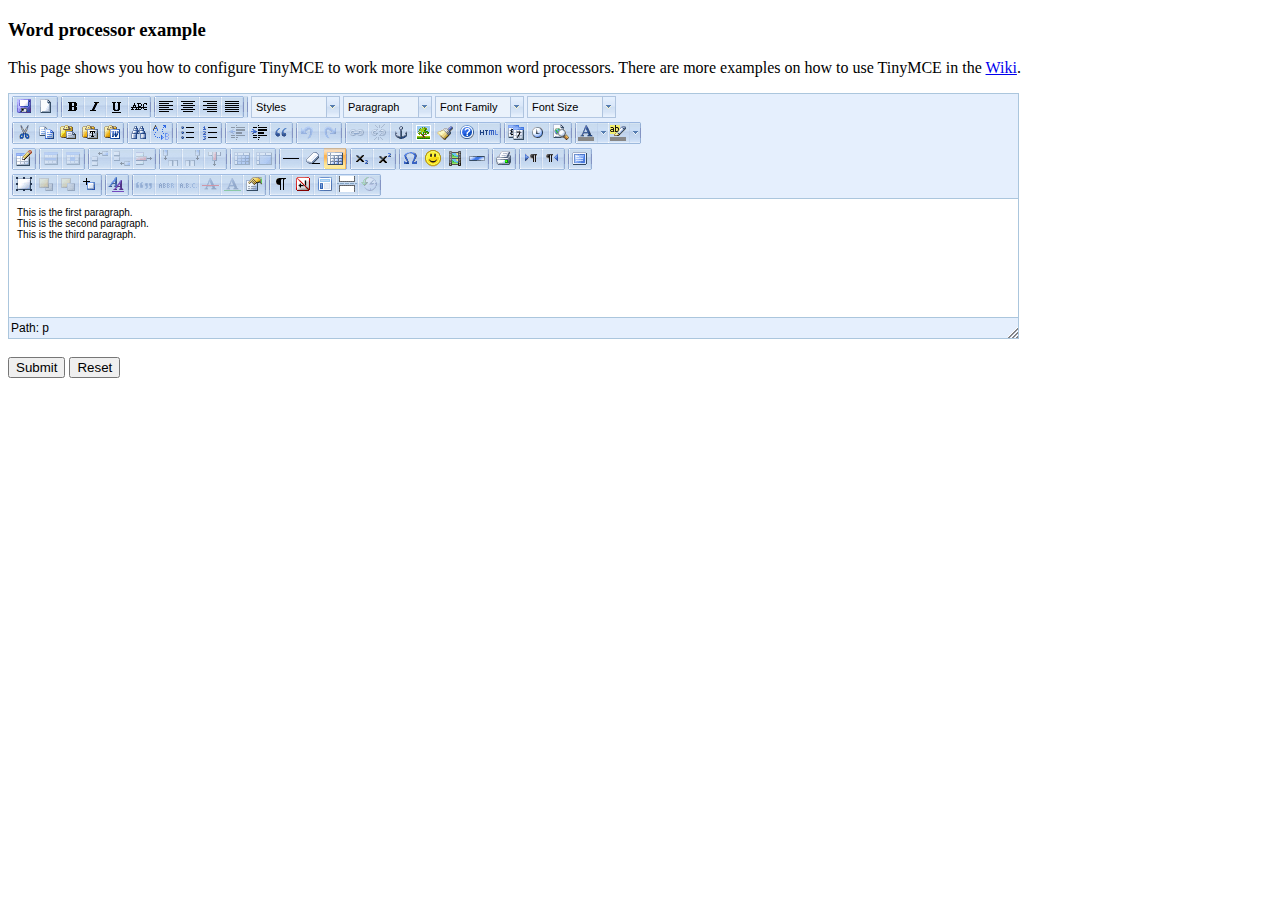
<file: ndim/static/grappelli/tinymce/examples/word.html>
<!DOCTYPE html PUBLIC "-//W3C//DTD XHTML 1.0 Strict//EN" "http://www.w3.org/TR/xhtml1/DTD/xhtml1-strict.dtd">
<html xmlns="http://www.w3.org/1999/xhtml">
<head>
<title>Word processor example</title>
<meta http-equiv="X-UA-Compatible" content="IE=edge" />
<!-- TinyMCE -->
<script type="text/javascript" src="../jscripts/tiny_mce/tiny_mce.js"></script>
<script type="text/javascript">
	tinyMCE.init({
		// General options
		mode : "textareas",
		theme : "advanced",
		skin : "o2k7",
		plugins : "autolink,lists,pagebreak,style,layer,table,save,advhr,advimage,advlink,emotions,iespell,insertdatetime,preview,media,searchreplace,print,contextmenu,paste,directionality,fullscreen,noneditable,visualchars,nonbreaking,xhtmlxtras,template,inlinepopups,autosave",

		// Theme options
		theme_advanced_buttons1 : "save,newdocument,|,bold,italic,underline,strikethrough,|,justifyleft,justifycenter,justifyright,justifyfull,|,styleselect,formatselect,fontselect,fontsizeselect",
		theme_advanced_buttons2 : "cut,copy,paste,pastetext,pasteword,|,search,replace,|,bullist,numlist,|,outdent,indent,blockquote,|,undo,redo,|,link,unlink,anchor,image,cleanup,help,code,|,insertdate,inserttime,preview,|,forecolor,backcolor",
		theme_advanced_buttons3 : "tablecontrols,|,hr,removeformat,visualaid,|,sub,sup,|,charmap,emotions,iespell,media,advhr,|,print,|,ltr,rtl,|,fullscreen",
		theme_advanced_buttons4 : "insertlayer,moveforward,movebackward,absolute,|,styleprops,|,cite,abbr,acronym,del,ins,attribs,|,visualchars,nonbreaking,template,pagebreak,restoredraft",
		theme_advanced_toolbar_location : "top",
		theme_advanced_toolbar_align : "left",
		theme_advanced_statusbar_location : "bottom",
		theme_advanced_resizing : true,

		// Example word content CSS (should be your site CSS) this one removes paragraph margins
		content_css : "css/word.css",

		// Drop lists for link/image/media/template dialogs
		template_external_list_url : "lists/template_list.js",
		external_link_list_url : "lists/link_list.js",
		external_image_list_url : "lists/image_list.js",
		media_external_list_url : "lists/media_list.js",

		// Replace values for the template plugin
		template_replace_values : {
			username : "Some User",
			staffid : "991234"
		}
	});
</script>
<!-- /TinyMCE -->

</head>
<body>

<form method="post" action="http://tinymce.moxiecode.com/dump.php?example=true">
	<h3>Word processor example</h3>

	<p>
		This page shows you how to configure TinyMCE to work more like common word processors.
		There are more examples on how to use TinyMCE in the <a href="http://tinymce.moxiecode.com/examples/">Wiki</a>.
	</p>

	<!-- Gets replaced with TinyMCE, remember HTML in a textarea should be encoded -->
	<textarea id="elm1" name="elm1" rows="15" cols="80" style="width: 80%">
		&lt;p&gt;This is the first paragraph.&lt;/p&gt;
		&lt;p&gt;This is the second paragraph.&lt;/p&gt;
		&lt;p&gt;This is the third paragraph.&lt;/p&gt;
	</textarea>

	<br />
	<input type="submit" name="save" value="Submit" />
	<input type="reset" name="reset" value="Reset" />
</form>
<script type="text/javascript">
if (document.location.protocol == 'file:') {
	alert("The examples might not work properly on the local file system due to security settings in your browser. Please use a real webserver.");
}
</script>
</body>
</html>
</file>
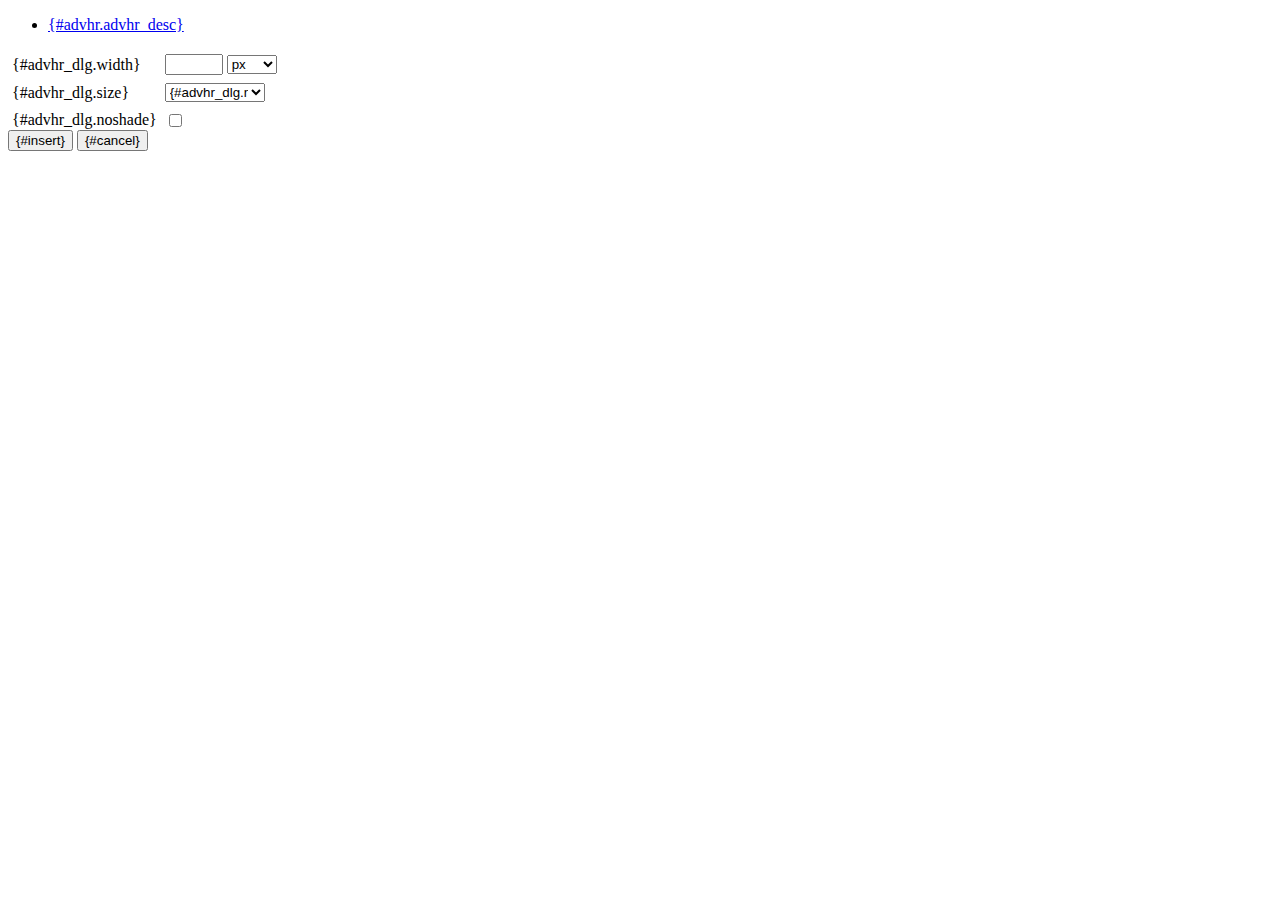
<file: ndim/static/grappelli/tinymce/jscripts/tiny_mce/plugins/advhr/rule.htm>
<!DOCTYPE html PUBLIC "-//W3C//DTD XHTML 1.0 Strict//EN" "http://www.w3.org/TR/xhtml1/DTD/xhtml1-strict.dtd">
<html xmlns="http://www.w3.org/1999/xhtml">
<head>
	<title>{#advhr.advhr_desc}</title>
	<script type="text/javascript" src="../../tiny_mce_popup.js"></script>
	<script type="text/javascript" src="js/rule.js"></script>
	<script type="text/javascript" src="../../utils/mctabs.js"></script>
	<script type="text/javascript" src="../../utils/form_utils.js"></script>
	<link href="css/advhr.css" rel="stylesheet" type="text/css" />
</head>
<body role="application">
<form onsubmit="AdvHRDialog.update();return false;" action="#">
	<div class="tabs">
		<ul>
			<li id="general_tab" class="current" aria-controls="general_panel"><span><a href="javascript:mcTabs.displayTab('general_tab','general_panel');" onmousedown="return false;">{#advhr.advhr_desc}</a></span></li>
		</ul>
	</div>

	<div class="panel_wrapper">
		<div id="general_panel" class="panel current">
			<table role="presentation" border="0" cellpadding="4" cellspacing="0">
					<tr role="group" aria-labelledby="width_label">
						<td><label id="width_label" for="width">{#advhr_dlg.width}</label></td>
						<td class="nowrap">
							<input id="width" name="width" type="text" value="" class="mceFocus" />
							<span style="display:none;" id="width_unit_label">{#advhr_dlg.widthunits}</span>
							<select name="width2" id="width2" aria-labelledby="width_unit_label">
								<option value="">px</option>
								<option value="%">%</option>
							</select>
						</td>
					</tr>
					<tr>
						<td><label for="size">{#advhr_dlg.size}</label></td>
						<td><select id="size" name="size">
							<option value="">{#advhr_dlg.normal}</option>
							<option value="1">1</option>
							<option value="2">2</option>
							<option value="3">3</option>
							<option value="4">4</option>
							<option value="5">5</option>
						</select></td>
					</tr>
					<tr>
						<td><label for="noshade">{#advhr_dlg.noshade}</label></td>
						<td><input type="checkbox" name="noshade" id="noshade" class="radio" /></td>
					</tr>
			</table>
		</div>
	</div>

	<div class="mceActionPanel">
		<input type="submit" id="insert" name="insert" value="{#insert}" />
		<input type="button" id="cancel" name="cancel" value="{#cancel}" onclick="tinyMCEPopup.close();" />
	</div>
</form>
</body>
</html>
</file>
<file: ndim/static/grappelli/tinymce/jscripts/tiny_mce/plugins/advhr/css/advhr.css>
input.radio {border:1px none #000; background:transparent; vertical-align:middle;}
.panel_wrapper div.current {height:80px;}
#width {width:50px; vertical-align:middle;}
#width2 {width:50px; vertical-align:middle;}
#size {width:100px;}
</file>
